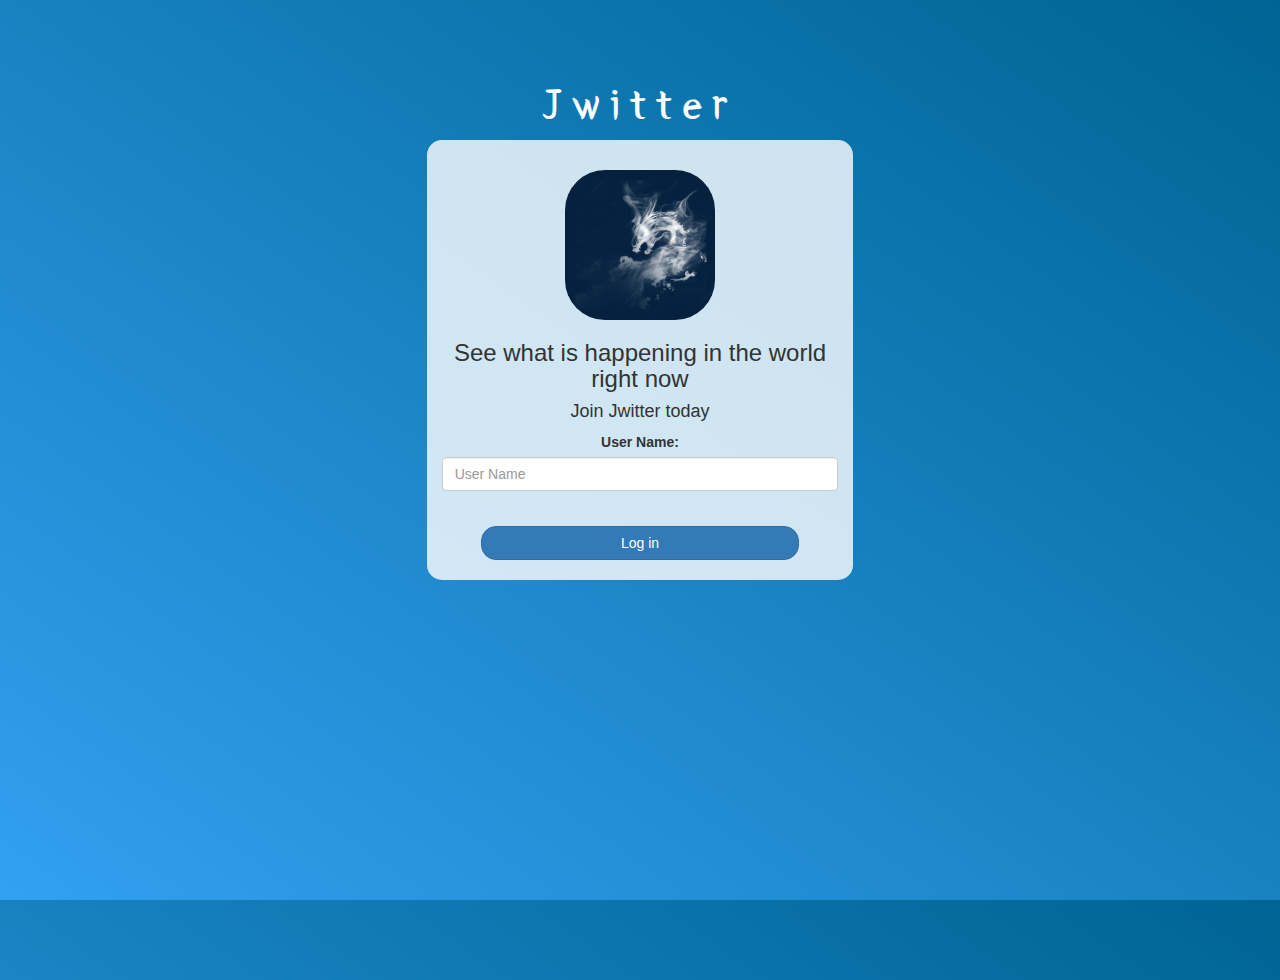
<file: index.html>
<!DOCTYPE html>
<html>
<head>
	<title>Jwitter</title>
<link href="https://fonts.googleapis.com/css?family=Yeon+Sung&display=swap" rel="stylesheet"><meta name="viewport" content="width=device-width, initial-scale=1">

<link rel="stylesheet" href="https://maxcdn.bootstrapcdn.com/bootstrap/3.4.0/css/bootstrap.min.css">
<script src="https://ajax.googleapis.com/ajax/libs/jquery/3.4.1/jquery.min.js"></script>
<script src="https://maxcdn.bootstrapcdn.com/bootstrap/3.4.0/js/bootstrap.min.js"></script>

<link rel="stylesheet" type="text/css" href="kwitter.css">
<script src="kwitter.js"></script>
</head>
<body>
<center>
	<h1 class="header">	
		Jwitter	<sup>
	</sup>
</h1>
	<div class="col-lg-4 col-md-6 col-sm-6 col-xs-11 login_div">
	<img src="Dragon Logo.jpeg" class="logo">
		<h3 >See what is happening in the world right now</h3>
		<h4 >Join Jwitter today</h4>
		<div class="form-group">
		  <label >User Name:</label>
          <input type="text" id="user_name" class="form-control" placeholder="User Name">
		  <br>
		</div>
		<button id="login_button" class="btn btn-primary" onclick="addUser()">Log in</button>
		<br><br>
	</div>
</center>
</body>
</html>
</file>
<file: kwitter.css>
html, body
{
  height: 100%;
  margin: 0;
}

body
{
background-image: linear-gradient(to right top, #33a0f1, #2591d9, #1882c1, #0a73aa, #006494);
}

.header
{
	color: white;font-family: 'Yeon Sung';font-size: 45px;letter-spacing: 10px;margin-top: 80px;
}
.header img
{
	width: 80px;margin-left: -15px;
}

.login_div
{
	background: rgba(255,255,255,0.8);float: none;border-radius: 15px;
}

.logo
{
	width: 150px;margin-top: 30px;border-radius: 40px;
}

#login_button
{
	width: 80%;border-radius: 15px;
}
.room_name
{
	cursor: pointer;
	font-size: 20px;
}


#logout
{
	font-size: 20px; float: right;
}


#output
{
	padding: 10px; width:80%;background: rgba(255,255,255,0.8);border-radius: 15px;
}

.input_div_room_page
{
	width: 80%;
}

.input_div label
{
	color: white;font-size: 20px;
}
</file>
